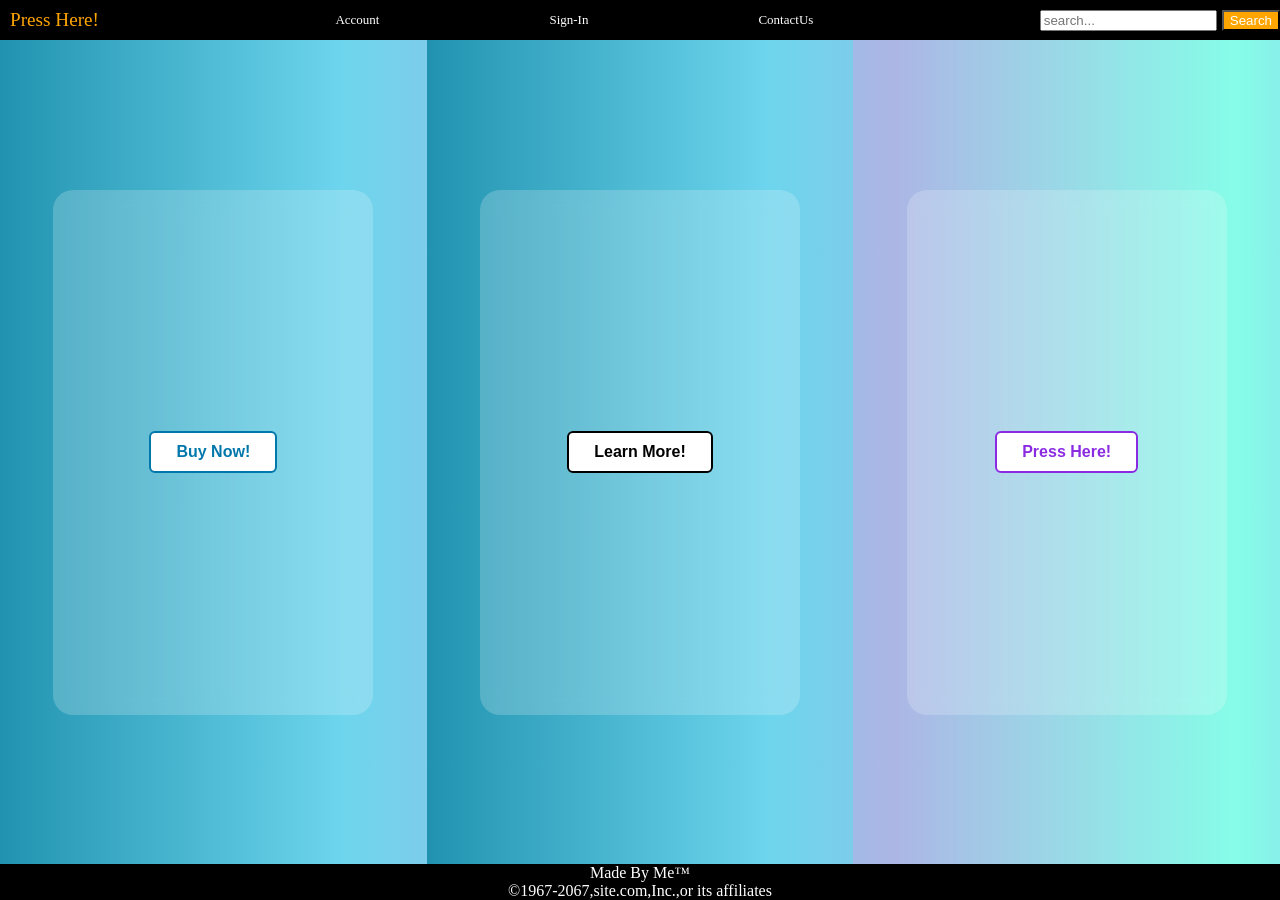
<file: index.html>
<!DOCTYPE html>
<html>
    <head>
        <title>index</title>
        <link rel="stylesheet" href="practice.css">
        <meta name="viewport" content="width=device-width, initial-scale=1.0">
    </head>
    <body>
        <header>
         <div id="main">
            <a href="https://www.google.com/" id="logo">Press Here!</a>
            <div class="links">
            <a href="https://www.youtube.com/">Account</a>
            <a href="https://www.youtube.com/">Sign-In</a>
            <a href="https://www.youtube.com/">ContactUs</a>
         </div>
        
         <div class="search">            
            <input type="text" placeholder="search...">
            <button id="srch">Search</button>
         </div>
          
        </header>
        
        <div id="content">
            <div class="contentbox" id="c1">
                <div class="glass">
                <button class="btn" id="btn1">Buy Now!</button>
                </div>
            </div>
            <div class="contentbox" id="c2">
                <div class="glass">
                <button class="btn" id="btn2">Learn More!</button>
                </div>
            </div>
            <div class="contentbox" id="c3">
                <div class="glass">
                <button class="btn" id="btn3">Press Here!</button>
                </div>
            </div>
        </div>
        
        
        <footer>
            Made By Me&trade;<br>
            &#169;1967-2067,site.com,Inc.,or its affiliates
        </footer>

    </body>
</html>
</file>
<file: practice.css>
body{
    margin:0px;
    display: flex;
    flex-direction: column;
}
html,body{
    height: 100%;
}

#main{
    width:auto;
    height: 40px;
    background-color: black;
    display: flex;
    justify-content: space-between;
    align-items: center;
    
}

a{
    color: white;
    font-size: small;
    text-decoration: none;
    padding: 10px;
}

a:hover{
    color: orange;
    transform: scale(1.1);
}

button{
    background-color: orange;
    color: white;
    transition: 0.3s;
    
}

button:hover{
    background-color: darkorange;
    transform: scale(1.1);
}

#logo{
    color:orange;
    text-decoration: none;
    font-size: larger;
}

.links{
    display: flex;
    gap: 150px;
    
}

.search{
    display: flex;
    gap: 5px;
    animation: none;
    
}

#content{
    flex: 1;
    display: flex;
}

.contentbox{
   
    color: white;
    text-shadow: 2px 2px black;
    display: flex;
    flex: 1;
    justify-content: center;
    align-items: center;
}
.glass{
    width:320px ;
    height:525px;
    background: rgba(255,255,255,0.2);
    backdrop-filter: blur(10px);
    border-radius: 20px;
    display: flex;
    justify-content: center;
    align-items: center;
}
.glass:hover {
    background: rgba(255,255,255,0.4);
    transform: scale(1.05);
    transition: 0.3s;
}

#c1{
    
    font-size: 40px;
    background: linear-gradient( 270deg, #fbc7d4, #9796f0, #86fde8, #acb6e5,#6dd5ed, #2193b0);
    background-size: 400% 400%;
    animation: moveBg 8s ease infinite;
    background-repeat: no-repeat;

}
#c2{
    
    font-size: 40px;
    background: linear-gradient( 270deg, #fbc7d4, #9796f0, #86fde8, #acb6e5,#6dd5ed, #2193b0);
    background-size: 400% 400%;
    animation: moveBg 8s ease infinite;
    
    background-repeat: no-repeat;
}
#c3{
    
    font-size: 40px;
    background: linear-gradient( 270deg, #fbc7d4, #9796f0, #86fde8, #acb6e5,#6dd5ed, #2193b0);
    background-size: 400% 400%;
    animation: moveBg 8s ease infinite;
    background-position: center;
    
    background-repeat: no-repeat;
}
footer{
    background-color: black;
    color: white;
    text-align: center;
    height: auto;
    display: flex;
    justify-content: center;
    align-items: center;
    padding: 0px 0;
}
header, footer{
    overflow: hidden;
}
.btn{
    font-family: Arial, sans-serif;   
    font-size: 16px;                  
    font-weight: 600;                      
    border-radius: 6px;               
    padding: 10px 25px;               
    cursor: pointer;                  
    transition: all 0.3s ;
    animation: float 2s ease-in-out infinite alternate;
    position: relative;
    overflow: hidden;
}
.btn::after {
    content: "";
    position: absolute;
    width: 0;
    height: 0;
    background: rgba(255,255,255,0.4);
    border-radius: 50%;
    transform: translate(-50%, -50%);
    top: 50%;
    left: 50%;
    transition: width 0.8s, height 0.8s;
}

.btn:active::after {
    width: 200px;
    height: 200px;
}
#btn1{
    background-color: #ffffff;
    color: #0077aa;
    border: 2px solid #0077aa;
}

#btn1:hover{
    transform: translateY(-10px);
    background-color: #0077aa;
    color: white;
}
#btn2{
    background-color: white;
    color: black;
    border: 2px solid black;
}

#btn2:hover{
    transform: translateY(-10px);
    background-color: black;
    color: white;
}
#btn3{
    background-color: #ffffff;
    color: #8a2be2;
    border: 2px solid #8a2be2;
}

#btn3:hover{
    transform: translateY(-10px);
    background-color: #8a2be2;
    color: white;
}
@keyframes moveBg {
    0% { background-position: 0% 50%; }
    50% { background-position: 100% 50%; }
    100% { background-position: 0% 50%; }
}
@keyframes float {
    0%{transform: translateY(0px);box-shadow: 0 0 5px gold;}
    50%{transform: translateY(-10px);}
    100%{transform: translateY(0px);box-shadow: 0 0 25px gold;}
    
}
</file>
